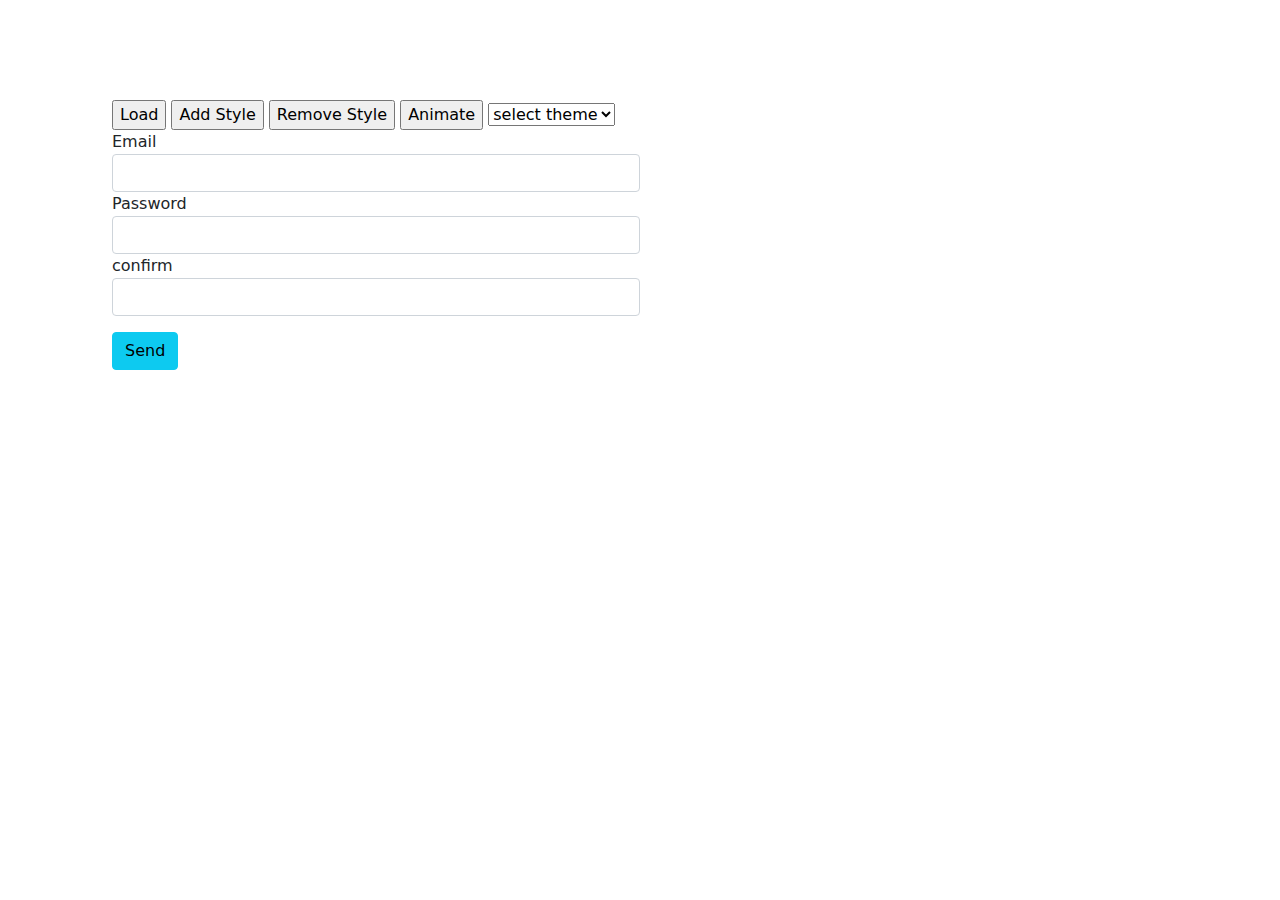
<file: js_day4/public_html/index.html>
<!DOCTYPE html>
<html>
    <head>
        <title>TODO supply a title</title>
        <meta charset="UTF-8">
        <meta name="viewport" content="width=device-width, initial-scale=1.0">
        <link href="css/bootstrap.min.css" rel="stylesheet" type="text/css"/>
        <script src="js/jquery-3.6.0.min.js" type="text/javascript"></script>
        <script src="js/bootstrap.bundle.js" type="text/javascript"></script>
        <script src="js/myjs.js" type="text/javascript"></script>
        <link rel="stylesheet" href="https://cdn.jsdelivr.net/npm/bootstrap-icons@1.8.1/font/bootstrap-icons.css">
        <link rel="stylesheet" href="css/style.css"/>
    </head>
    <body style="padding:100px">
        
        <div class="container" id="d1">
            <input type="button" id="btnLoad" value="Load" >
            <input type="button" id="btnStyle" value="Add Style" >
            <input type="button" id="btnStyle2" value="Remove Style" >
            <input type="button" id="btnAnimate" value="Animate" >
            <select>
                <option value="null">select theme</option>
                <option value="dark12">Dark</option>
                <option value="light12">Light</option>
            </select>
            <div class="mb-3">
                <div class="col-6">
                    Email
                    <input id="email" class="form-control" type="email"/>
                </div>
                <div class="col-6">
                    Password
                    <input id="pass" class="form-control" type="password"/>
                </div>
                <div id="third" class="col-6 mb-3">
                    confirm
                    <input id="conf"  class="form-control" type="password"/>
                </div>
                
                <input id="btnSend" value="Send" class="btn btn-info" type="button"/>
                
                
            </div>
                
                
        </div>
    </body>
</html>
</file>
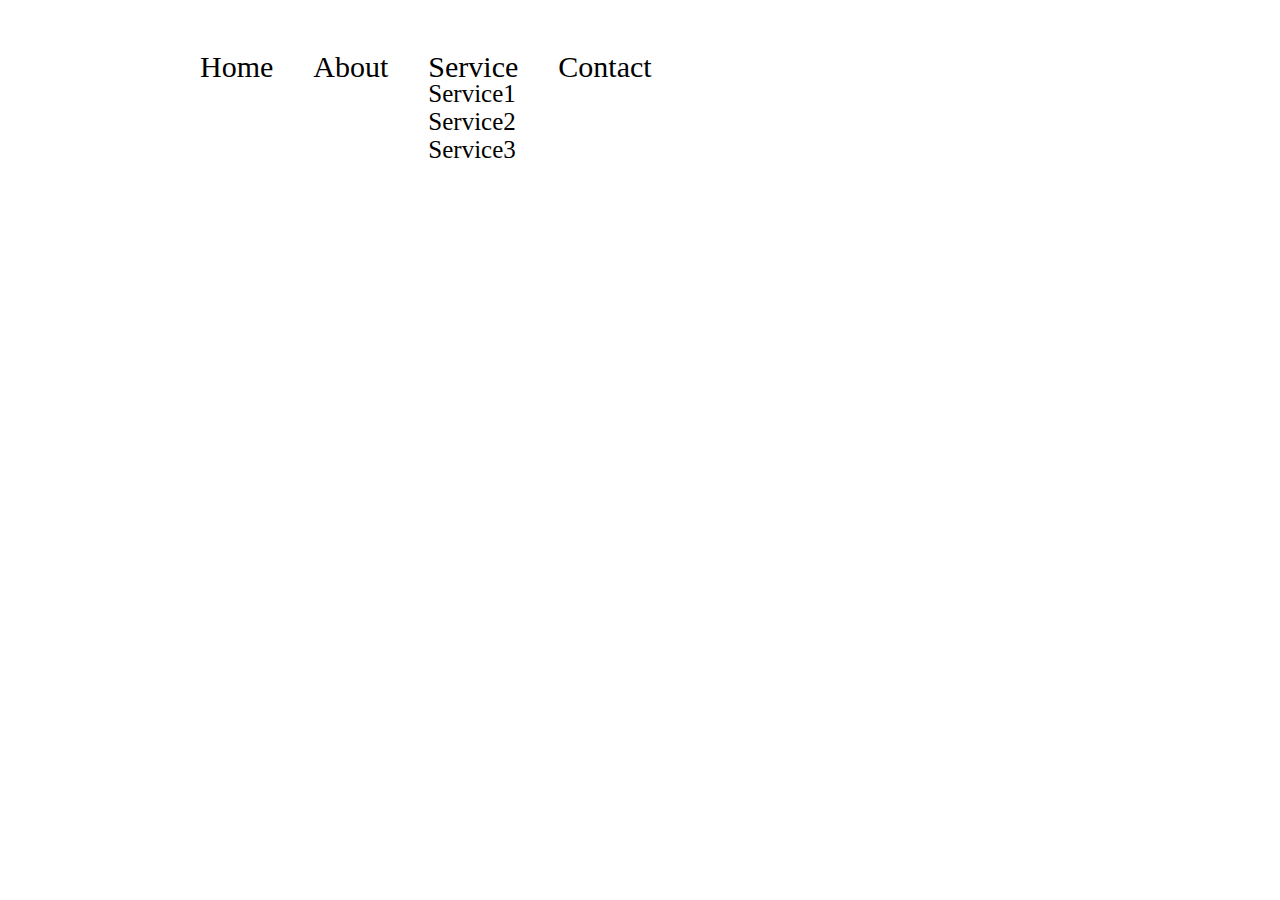
<file: js_day4/public_html/task.html>
<!DOCTYPE html>

<html>
    <head>
        <title>TODO supply a title</title>
        <meta charset="UTF-8">
        <meta name="viewport" content="width=device-width, initial-scale=1.0">
        <script src="js/jquery-3.6.0.min.js" type="text/javascript"></script>
        <link href="css/task.css" rel="stylesheet" type="text/css"/>
        <script src="js/task.js" type="text/javascript"></script>
    </head>
    <body>
        
    </body>
</html>
</file>
<file: js_day4/public_html/css/style.css>
.blue-new-style{
    background: linear-gradient(#006699, #00cccc,#006699);
    padding: 20px;
    color:black;
}
table{
    color:black;
    position: relative;
    left:-1500px;
}
td , th{
    color:black;
}
input[type=button]{
    position: relative;
}

.dark12{
    background: #006699;
    color:black;
}
.light12{
    background: #66ffff;
    color:#009999;
}
</file>
<file: js_day4/public_html/css/task.css>
body{
    margin:0;
    padding:0;
}
#main{
    width:960px;
    margin:50px auto;
}
#main > li {
    list-style: none;
    display: inline;
    padding: 20px;
    font-size: 30px;
}
#main > li:nth-child(3){
    position: relative;
}

#sub{
    position: absolute;
    left:20px;
    top:50px;
    list-style: none;
    padding: 0;
    font-size: 25px;
}
</file>
